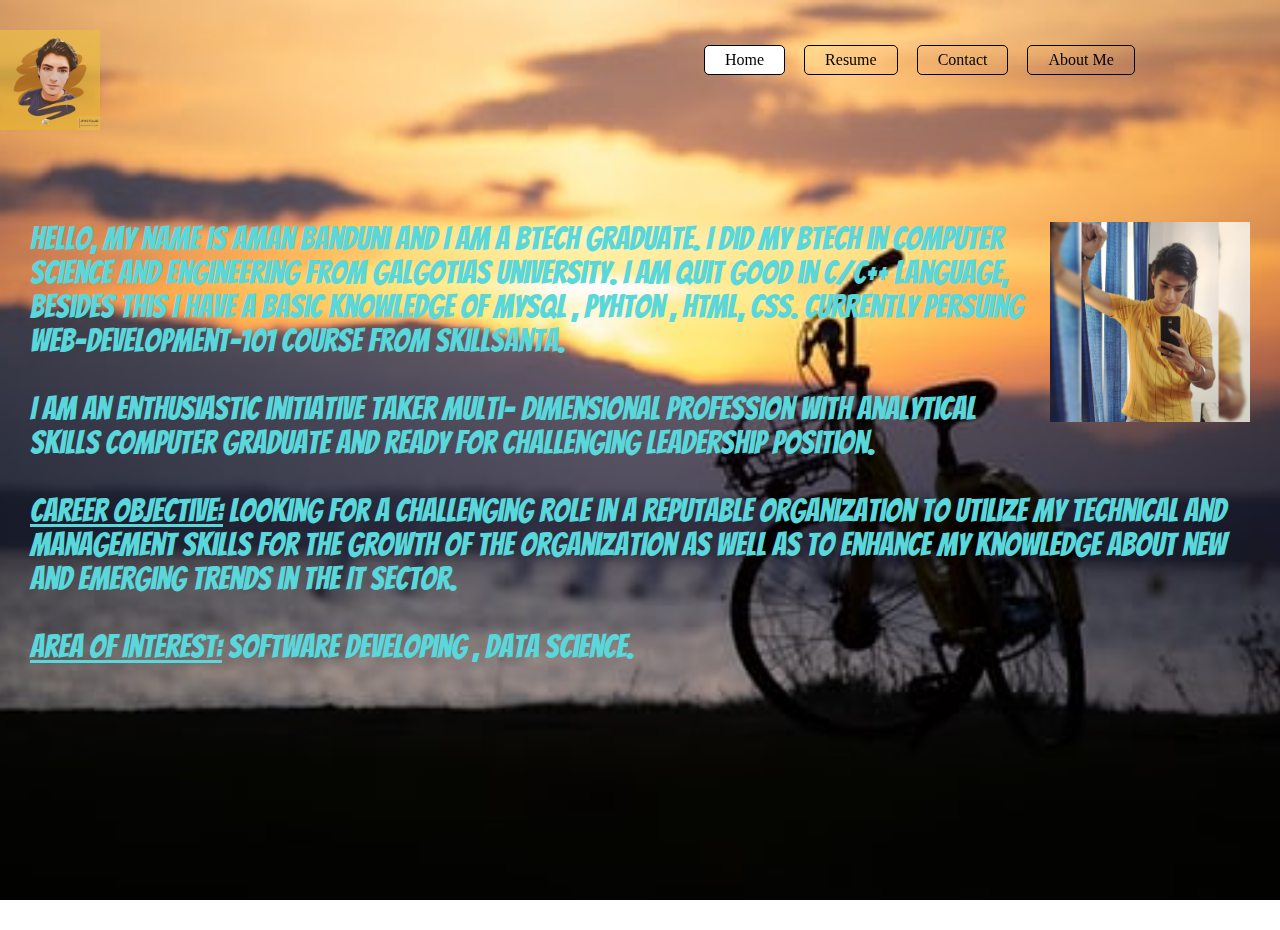
<file: Aboutus.html>
<!DOCTYPE html>
<html lang="en">
<head>
    <meta charset="UTF-8">
    <meta name="viewport" content="width=device-width, initial-scale=1.0">
    <title>About Us</title>
    <link rel="stylesheet" href="style.css">
    <link rel="stylesheet" href="aboutus.css">
    <link href="https://fonts.googleapis.com/css2?family=Bangers&display=swap" rel="stylesheet">
</head>
<body>
    <header>
        <div class="head">
            <div class="logo">
                <a href="index.html"><img src="icon2.jpeg" alt="image not found"></a>
            </div>
            <div class="menuclass">
                <button class="menubtn">Menu</button>
            <ul class="nav">
                <li class="nav-content" id="home"><a href="index.html" target="_blank">Home</a></li>
                <li class="nav-content"><a href="Collection.html" target="_blank">Resume</a></li>
                <li class="nav-content"><a href="Contactus.html" target="_blank">Contact</a></li>
                <li class="nav-content"><a href="Aboutus.html" >About Me</a></li>
            </ul>
        </div>
        <!-- <iframe src="" frameborder="0" class="iframe" name="iframe"></iframe> -->
    </header>
    <div class="body">
        <div class="image1">
            <img src="aman1.jpeg" alt="image not found">
        </div>
        <div class="content">
            <p>Hello, My name is Aman Banduni and I am a Btech Graduate. I did my Btech in Computer Science and Engineering from Galgotias University. I am quit good in C/c++ language, besides this I have a basic knowledge of MySql , Pyhton , HTML, Css. Currently Persuing Web-Development-101 course From SkillSanta.
            <br><br>
            I am an enthusiastic initiative taker multi- dimensional profession with analytical skills computer Graduate and ready for challenging leadership position.
            <br><br>
            <u> Career Objective:</u> Looking for a challenging role in a reputable organization to utilize my technical and management skills for the growth of the organization as well as to enhance my knowledge about new and emerging trends in the IT sector.
            <br><br>
            <u> Area of Interest:</u> Software Developing , Data Science.
            </p>
        </div>
    </div>
</body>
</html>
</file>
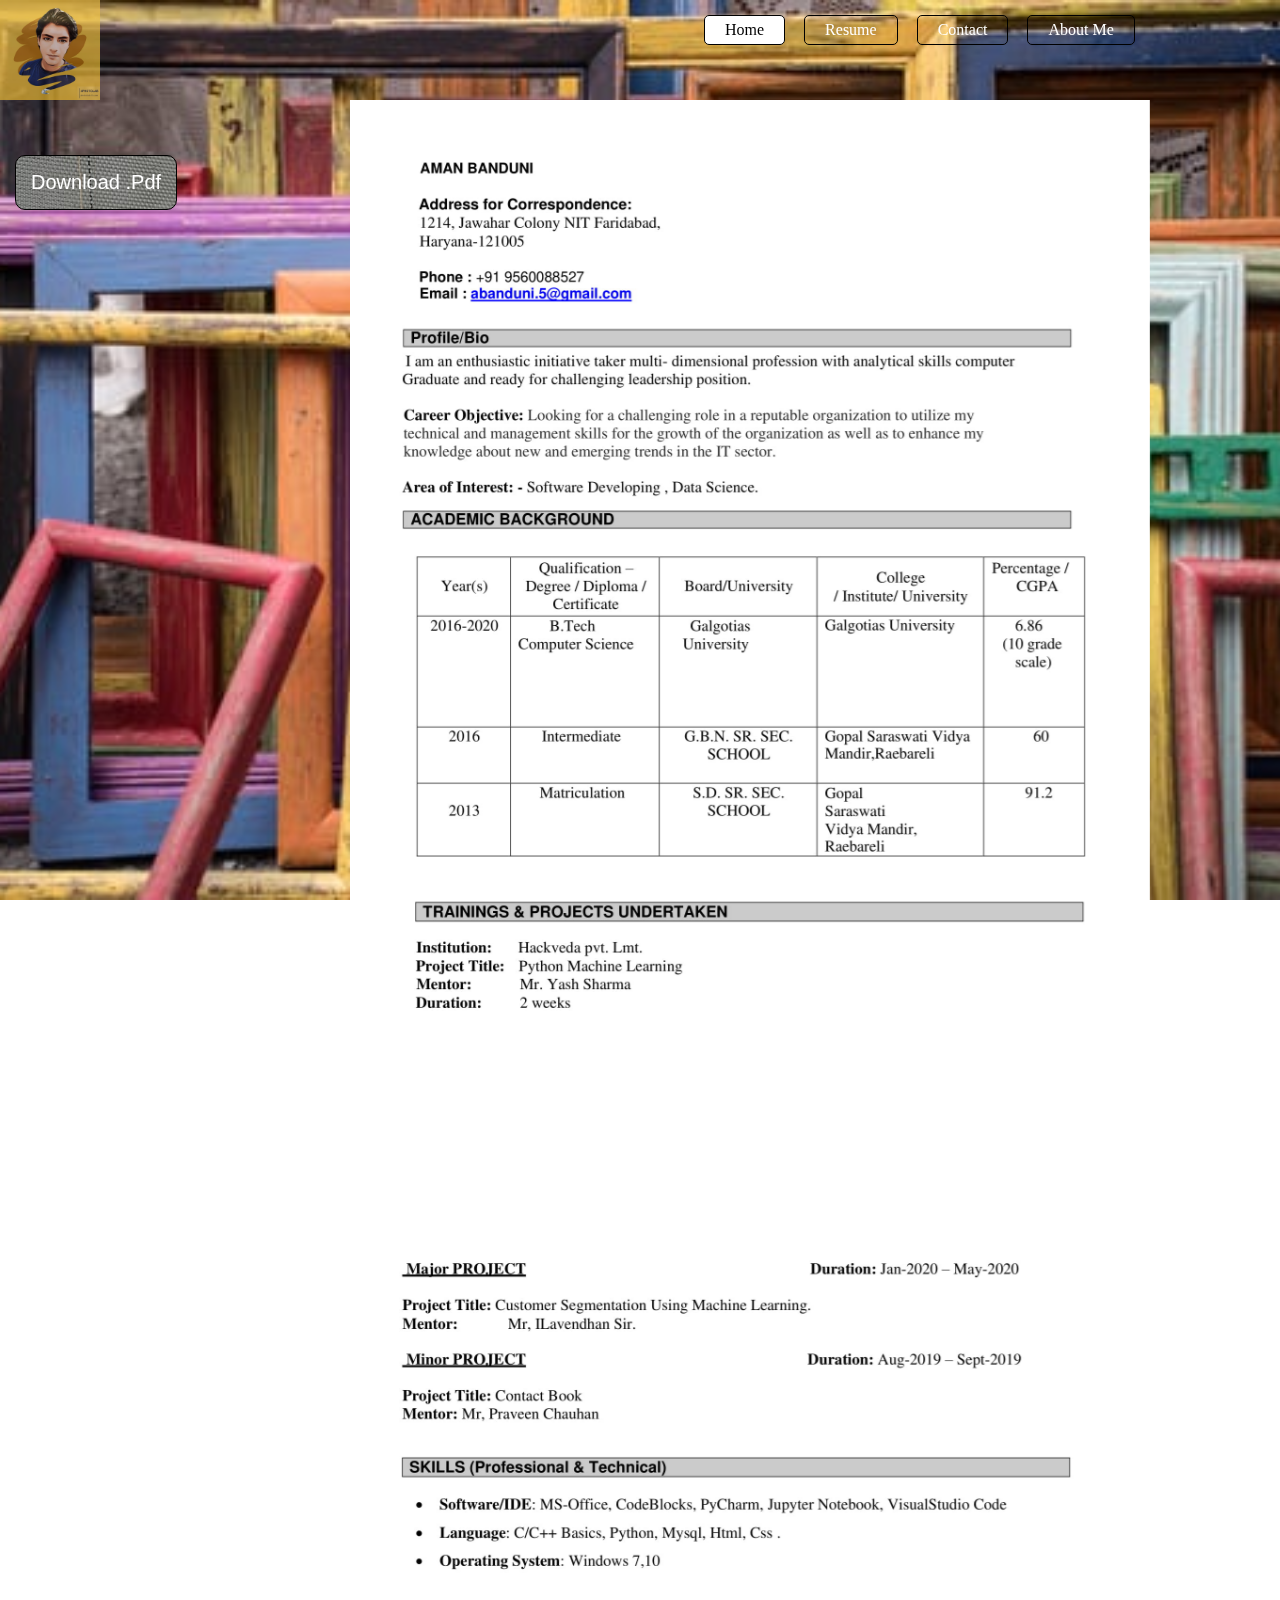
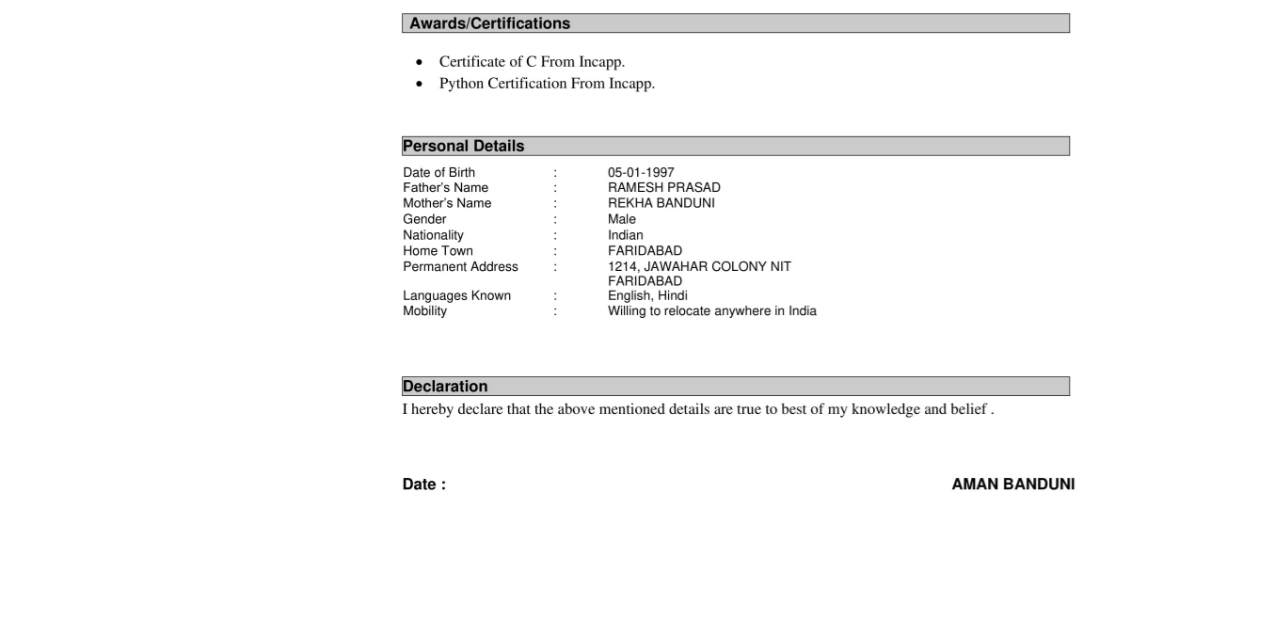
<file: Collection.html>
<!DOCTYPE html>
<html lang="en">
<head>
    <meta charset="UTF-8">
    <meta name="viewport" content="width=device-width, initial-scale=1.0">
    <title>Aman's Resume</title>
    <link rel="stylesheet" href="style.css">
    <link rel="stylesheet" href="menu.css">
</head>
<body>
    <header>
        <div class="head">
            <div class="logo">
                <a href="index.html"><img src="icon2.jpeg" alt="image not found"></a>
            </div>
            <div class="menuclass">
            <button class="menubtn">Menu</button>
            <ul class="nav">
                <li class="nav-content" id="home"><a href="index.html" target="_blank">Home</a></li>
                <li class="nav-content"><a href="Collection.html" target="">Resume</a></li>
                <li class="nav-content"><a href="Contactus.html" target="_blank">Contact</a></li>
                <li class="nav-content"><a href="Aboutus.html" target="_blank">About Me</a></li>
            </ul>
            </div>
        </div>

    </header>
    <div class="dropdown">
        <button class="dropbtn"><a href="AMAN+BANDUNI.pdf" target="_blank">Download .Pdf</a></button>
    </div>

    <div id="resume">
        
    <div id="resume1">
        <img src="AMAN+BANDUNI-1.jpg" alt="Resume-page1">
    </div>
    <div id="resume2">
        <img src="AMAN+BANDUNI-2.jpg" alt="Resume-page2">
    </div>

    </div>

    <script src="index.js"></script>
</body>
</html>
</file>
<file: style.css>
*{
    margin: 0;
    padding: 0;
    box-sizing: border-box;
}
body{
    background-image: url("desk.jpg");
    height: 100vh;
    background-size: cover;
    background-attachment: fixed;
    background-position: center;
    position: relative;
}

/* header{
    background-image: url("half-sunlight.jpg");
    height: 100vh;
    background-size: cover;
    background-attachment: fixed;
    background-position: center;
    position: relative;
} */

.nav{
    list-style-type: none;
    float: right;
    display: block;
}

.nav-content{
    display: inline-block;
    margin-top: 15px;
    margin-right: 15px;
}

.nav-content a{
    display: block;
    text-decoration: none;
    color: black;
    padding: 5px 20px;
    border: 1px solid black;
    border-radius: 5px;
    transition: 0.15s ease;
}

.logo img{
    width: 100px;
    height: auto;
    float: left;
    position: fixed;
    opacity: 0.7;
}

#home a{
    background-color: white;
}

.nav-content a:hover{
    background-color: white;
    box-shadow: 0 5px 10px 0 black;
    color: chocolate;
}

/* .text{
    position: absolute;
    left: 35%;
    bottom: 35%;
    position: fixed;
    /* color: blanchedalmond; */
    color: cadetblue;
    font-family: 'Pacifico', cursive;
    font-size: xx-large;
    opacity: 0.5;
    text-align: center;
} */

.head{
    max-width: 100%;
    margin: auto;
}


.nav {
    padding-left: 55%;
    position: fixed;
}

.menubtn{
    display: none;
}


#profile, .profile{
    color: white;
    position: absolute;
    top: 10%;
    margin: 5% 10% 0 10%;
    font-size: 1.5em;
}

.tech-content{
    font-size:200% ;
    display: inline-block;
    margin: 0 5% 0 5%;
}


@media only screen and (max-width: 720px){
    .text{
        position: fixed;
        top: 38%;
        right: 35%;
    }
    .nav{
        margin-left: 15%;
        margin-right: 15%;
    }
    .head{
        max-width: 100%;
        margin: auto;
    }
    .logo{
        position: absolute;
        top: 20px;
        margin-left: 10px;
    }
    
}

@media only screen and (max-width: 500px){
    /* .text{
        position: fixed;
        top: 38%;
        right: 35%;
    }
    .nav{
        margin-left: 15%;
    } */
    .head{
        max-width: 100%;
        margin: auto;
    }

    .head .nav .nav-content{
        display: block;
        margin-right: 20px;
    }
    
    .logo{
        position: absolute;
        top: 20px;
        margin-left: 10px;
    }
    .menubtn{
        display: block;
        font-size: 20px;
        margin: 10px;
        padding: 5px 10px 5px 10px;
        border: none;
        background-image: url(menu.jpg);
        color: white;
        border-radius: 5px;
        cursor: pointer;
    }
    .menuclass{
        position: relative;
        display: inline-block;
        left: 270px;
    }
    .nav{
        display: none;
        position: absolute;
        right: 0px;
    }
    .menuclass:hover .nav{
        display: block;
    }

    #profile{
        /* color: white;
        position: absolute;
        top: 10%;
        margin: 5% 10% 0 10%; */
        position: absolute;
        top: 17%;
        font-size: 1em;
    }

    /* @media only screen and (max-width: 300px){
        .dp img{
            position: absolute;
            top: 10px;
        }
    } */
}
</file>
<file: aboutus.css>
/* header{
    background-image: url('cycle-background.jpg');
    background-position: center;
    position: relative;
} */

body{
    background-image: url('cycle-background.jpg');
    background-position: center;
    position: relative;
}

.body{
    border: 0px solid black;
    /* position: absolute;
    bottom: 30%; */
    padding-top: 15%;
    margin: 30px;
    font-family: 'Bangers', cursive;
    color: rgb(89, 215, 219);
    font-size: 2em;
}

.body .image1 img{
    float: right;
    width: 200px;
    height: auto;
}

@media only screen and (max-width: 720px){
    .body{
        /* position: absolute;
        top: 150px; */
        padding-top: 250px;
        color: rgb(89, 215, 219);
        font-size: 1.35em;
        padding-right: 2em;
    }
}

@media only screen and (max-width: 500px){
    .body{
        /* position: absolute;
        top: 150px; */
        padding-top: 250px;
        color: rgb(89, 215, 219);
        font-size: 1.5em;
        padding-right: 20px;
    }
    /* .nav .nav-content{
        display: list-item;
    }
 #home{
        padding-top: 10px;
        margin-right: 80px;
    } */
}
</file>
<file: menu.css>
body{
    background-image: url('collection.jpg');
    background-position: center;
    background-attachment: fixed;
    /* position: relative; */
    /* width: 500px;
    height: auto; */
}
.dropbtn{
    font-size: 20px;
    margin: 5px;
    padding: 15px;
    /* background-color: cyan;*/
    color: white; 
    border: 1px solid black;
    border-radius: 10px;
    cursor: pointer;
    float: left;
    position: absolute;
    top: 150px;
    left: 10px;
    background-image: url(contact-us2.jpg);
}

.dropbtn a{
    text-decoration: none;
    color: white;
}

.dropdown{
    /* position: relative; */
    display: block;
}

#home a{
    color: black;
}

.dropdown:hover .dropbtn{
    background-color: red;
}
.nav .nav-content a{
    color: white;
}
.nav-content a:hover{
    color: chocolate;
}
#home a:hover{
    color: chocolate;
}


.menubtn{
    display: none;
}

#resume{
    position: relative;
}

#resume1 img{
    position: absolute;
    top: 100px;
    left: 350px;
    width: 800px;
}

#resume2 img{
    position: absolute;
    top: 1200px;
    left: 350px;
    width: 800px;
}


@media only screen and (max-width: 1000px){
    #resume1 img{
        position: absolute;
        top: 250px;
        left: 50px;
        width: 700px;
    }
    
    #resume2 img{
        position: absolute;
        top: 1200px;
        left: 50px;
        width: 700px;
    }

}

@media only screen and (max-width: 500px){
    .menubtn{
        display: block;
        font-size: 20px;
        margin: 10px;
        padding: 5px 10px 5px 10px;
        border: none;
        background-image: url(menu.jpg);
        color: white;
        border-radius: 5px;
        cursor: pointer;
    }

    /* .menuclass{
        position: relative;
        display: inline-block;
        left: 350px;
    } */

    
    .nav{
        display: none;
        position: absolute;
        right: 0px;
    }
    .menuclass:hover .nav{
        display: block;
    }

    #resume1 img{
        position: absolute;
        top: 250px;
        left: 50px;
        width: 400px;
    }
    
    #resume2 img{
        position: absolute;
        top: 800px;
        left: 50px;
        width: 400px;
    }


}
</file>
